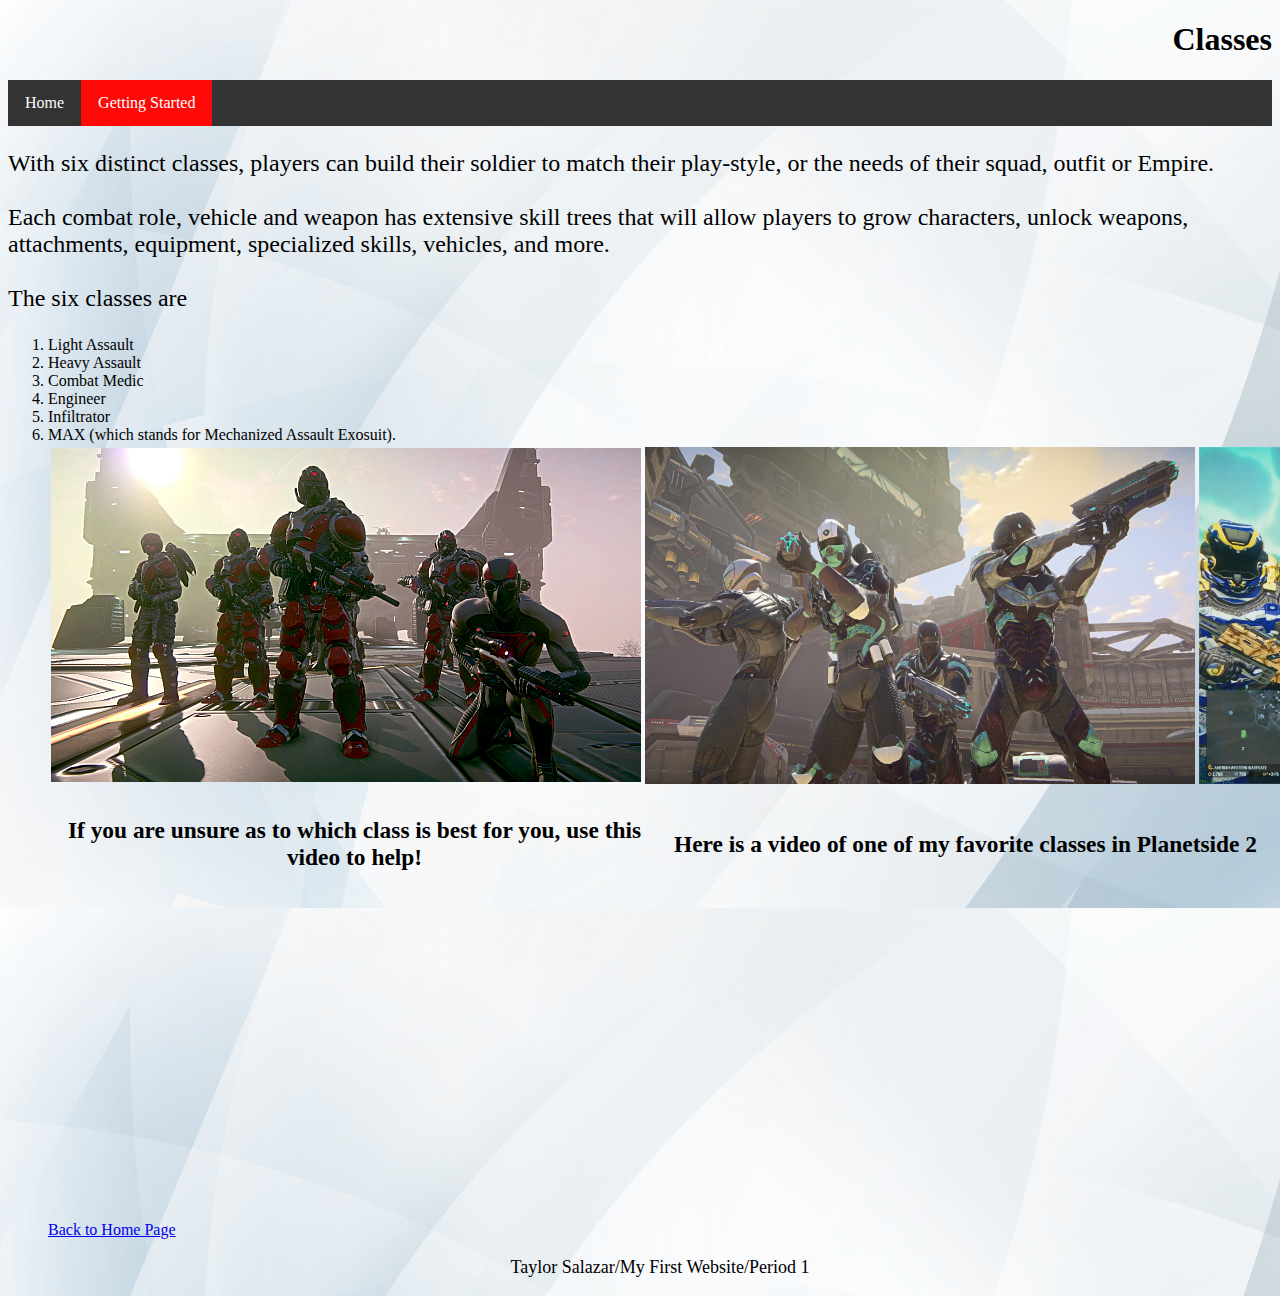
<file: Classes.html>
<!DOCTYPE html>
<head>
<link href="style.css" type="text/css" rel="stylesheet" >
<title> What is Planetside 2? </title>
</head>
<body>
<h1 align="right"> Classes </h1>

<div id="nav"><ul>
  <li><a href="index.html">Home</a></li>
  <li class="dropdown">
    <a class="active" href="javascript:void(0)" class="dropbtn">Getting Started</a>
    <div class="dropdown-content">
      <a href="Outfits.html">Outfits</a>
      <a href="Classes.html">Classes</a>
    </div>
  </li>
 
</ul>
</div>
<p> With six distinct classes, players can build their soldier to match their play-style, or the needs of their squad, outfit or Empire. <br><br>
Each combat role, vehicle and weapon has extensive skill trees that will allow players to grow characters, unlock weapons, attachments, equipment, specialized skills, vehicles, and more.<br><br>
The six classes are </p>
<ol>
	<li>Light Assault
	<li>Heavy Assault
	<li>Combat Medic
	<li>Engineer
	<li>Infiltrator
	<li>MAX (which stands for Mechanized Assault Exosuit). 
<table>
<tr>
<td> <img title = "The Terran Republic Faction" src = "images/TRClasses.png"> </td>
<td> <img title = "The Vanu Sovereignty Faction" src = "images/VSClasses.jpg" height = "337" width = "550"> </td>
<td> <img title = "The New Conglomerate Faction" src = "images/NCClasses.jpg" height = "337" width = "550"> </td>
</tr>
</table>
<table>
<tr id = "TableType">
<th align = "center" width = "40%"> <h3> If you are unsure as to which class is best for you, use this video to help!</h3> </th>
<th align = "center" width = "40%"> <h3>Here is a video of one of my favorite classes in Planetside 2 </h3></th>
</tr>
<tr>
<td align = "center"> <iframe width="600" height="315" src="https://www.youtube.com/embed/Ypk1wXJic5U" frameborder="0" allow="autoplay; encrypted-media" allowfullscreen></iframe> </td>
<td align = "center"> <iframe width="600" height="315" src="https://www.youtube.com/embed/AvoK25loVrc" frameborder="0" allow="autoplay; encrypted-media" allowfullscreen></iframe> </td>
</table>
<a href="index.html">Back to Home Page</a>

<div class="foot">
<p align="center">Taylor Salazar/My First Website/Period 1</p>
</div>

</body>
</file>
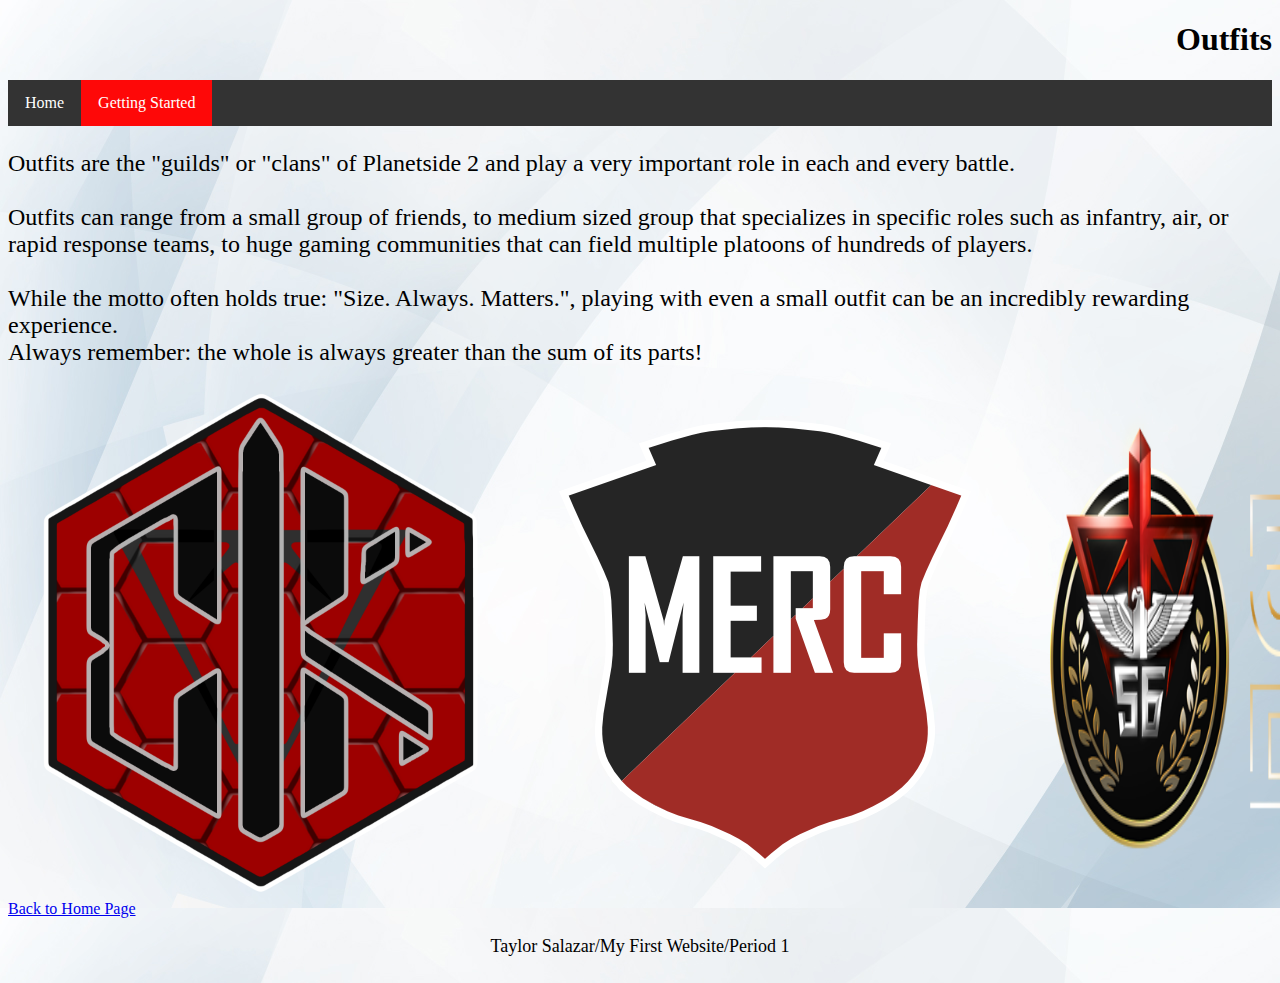
<file: Outfits.html>
<!DOCTYPE html>
<head>
<link href="style.css" type="text/css" rel="stylesheet" >
<title> What is Planetside 2? </title>
</head>
<body>
<h1 align="right"> Outfits </h1>

<div id="nav"><ul>
  <li><a href="index.html">Home</a></li>
  <li class="dropdown">
    <a class="active" href="javascript:void(0)" class="dropbtn">Getting Started</a>
    <div class="dropdown-content">
      <a href="Outfits.html">Outfits</a>
      <a href="Classes.html">Classes</a>
    </div>
  </li>
 
</ul>
</div>

<p> Outfits are the "guilds" or "clans" of Planetside 2 and play a very important role in each and every battle. <br><br>
Outfits can range from a small group of friends, to medium sized group that specializes in specific roles such as infantry, air, or rapid response teams, to huge gaming communities that can field multiple platoons of hundreds of players. <br><br>
While the motto often holds true: "Size. Always. Matters.", playing with even a small outfit can be an incredibly rewarding experience. <br>
Always remember: the whole is always greater than the sum of its parts!
</p>

<table>
<tr>
<td> <img title = "My Current Outfit: CIK" src = "images/CIKLogo.png" width = "500" height = "500"> </td>
<td> <img title = "Another Outfit: Merc" src = "images/MercLogo.png" width = "500" height = "500"> </td>
<td> <img title = "An outift allied with CIK: 56'th Recon Division" src = "images/56rdLogo.png" width = "800" height = "500"> </td>
</tr>
<table>

<a href="index.html">Back to Home Page</a>
<div class="foot">
<p align="center">Taylor Salazar/My First Website/Period 1</p>
</div>
</body>
</file>
<file: style.css>
body
{ background-image: url("images/Background.jpg");}

#nav ul 
{
    list-style-type: none;
    margin: 0;
    padding: 0;
    overflow: hidden;
    background-color: #333;
}
#nav ol 
{
    list-style-type: none;
    margin: 0;
    padding: 0;
    overflow: hidden;
    background-color: #333;
}
#nav li 
{float: left;}

#nav li a {
    display: block;
    color: white;
    text-align: center;
    padding: 14px 17px;
    text-decoration: none;
}
li a:hover:not(.active) {
    background-color: #111;
}
.active {
    background-color: #FE0808;
}

.HomeTitle { font-family: "Trebuchet MS", Helvetica, sans-serif;}

p  {
	font-size:150%;
}

#Types li  {
	font-size:150%;
}
#TableType th {
		font-size:125%
}
li a:hover, .dropdown:hover .dropbtn {
    background-color: red;
}

li.dropdown {
    display: inline-block;
}

.dropdown-content {
    display: none;
    position: absolute;
    background-color: #333;
    min-width: 160px;
    box-shadow: 0px 8px 16px 0px rgba(0,0,0,0.2);
    z-index: 1;
}

.dropdown-content a {
    color: black;
    padding: 12px 16px;
    text-decoration: none;
    display: block;
    text-align: left;
}

.dropdown-content a:hover {background-color: #f1f1f1}

.dropdown:hover .dropdown-content {
    display: block;
}

.foot {
	font-size: 12px;
}
</file>
